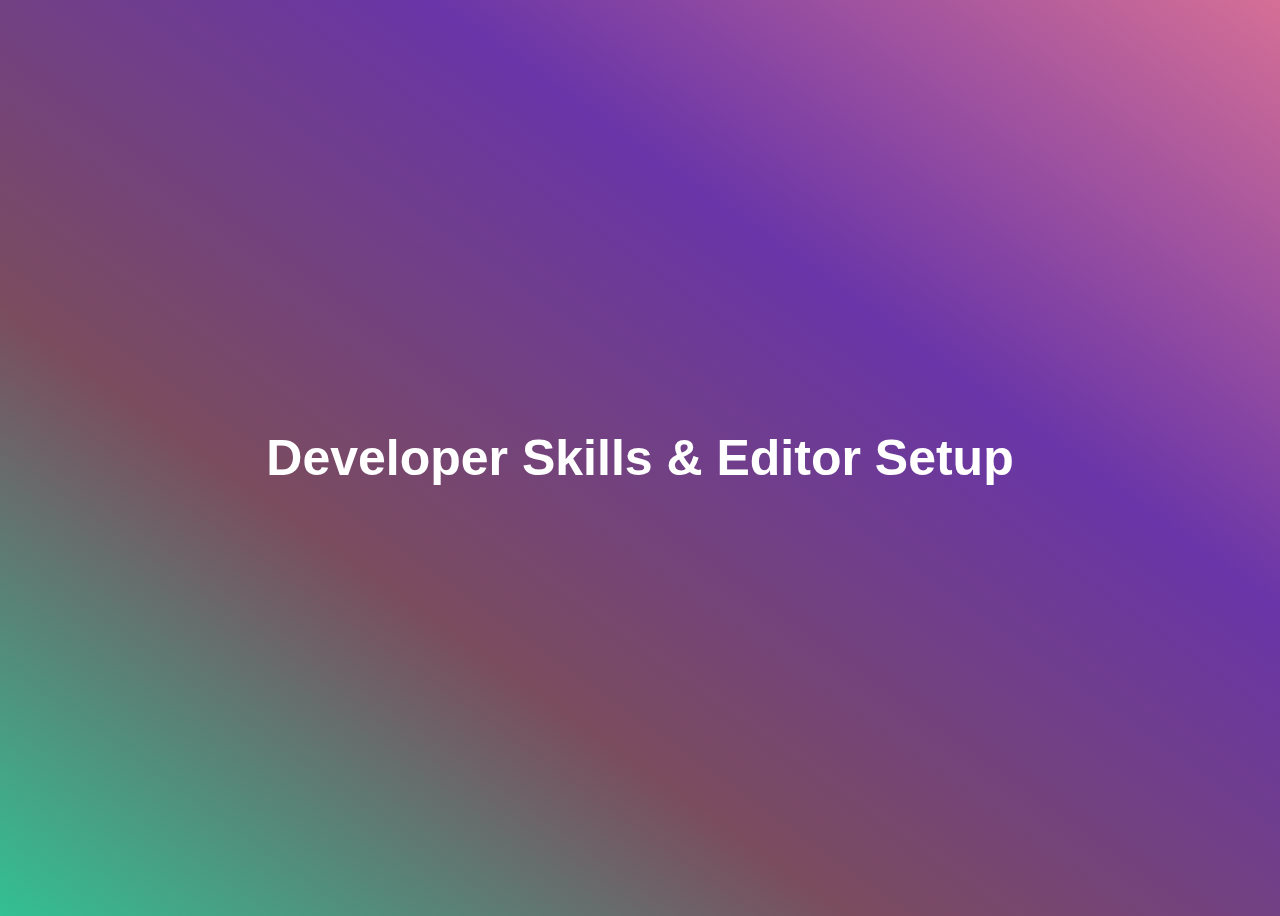
<file: 03-Developer-Skills/starter/index.html>
<!DOCTYPE html>
<html lang="en">
  <head>
    <meta charset="UTF-8" />
    <meta name="viewport" content="width=device-width, initial-scale=1.0" />
    <meta http-equiv="X-UA-Compatible" content="ie=edge" />
    <title>Developer Skills & Editor Setup</title>
    <style>
      body {
        height: 100vh;
        display: flex;
        align-items: center;
        background: linear-gradient(to top right, #33c093, #7b4c5e,#6935a8, #d56f96);
      }
      h1 {
        font-family: sans-serif;
        font-size: 50px;
        line-height: 1.3;
        width: 100%;
        padding: 30px;
        text-align: center;
        color: white;
      }
    </style>
  </head>
  <body>
    <h1>Developer Skills & Editor Setup</h1>
    <script src="script.js"></script>
  </body>
</html>
</file>
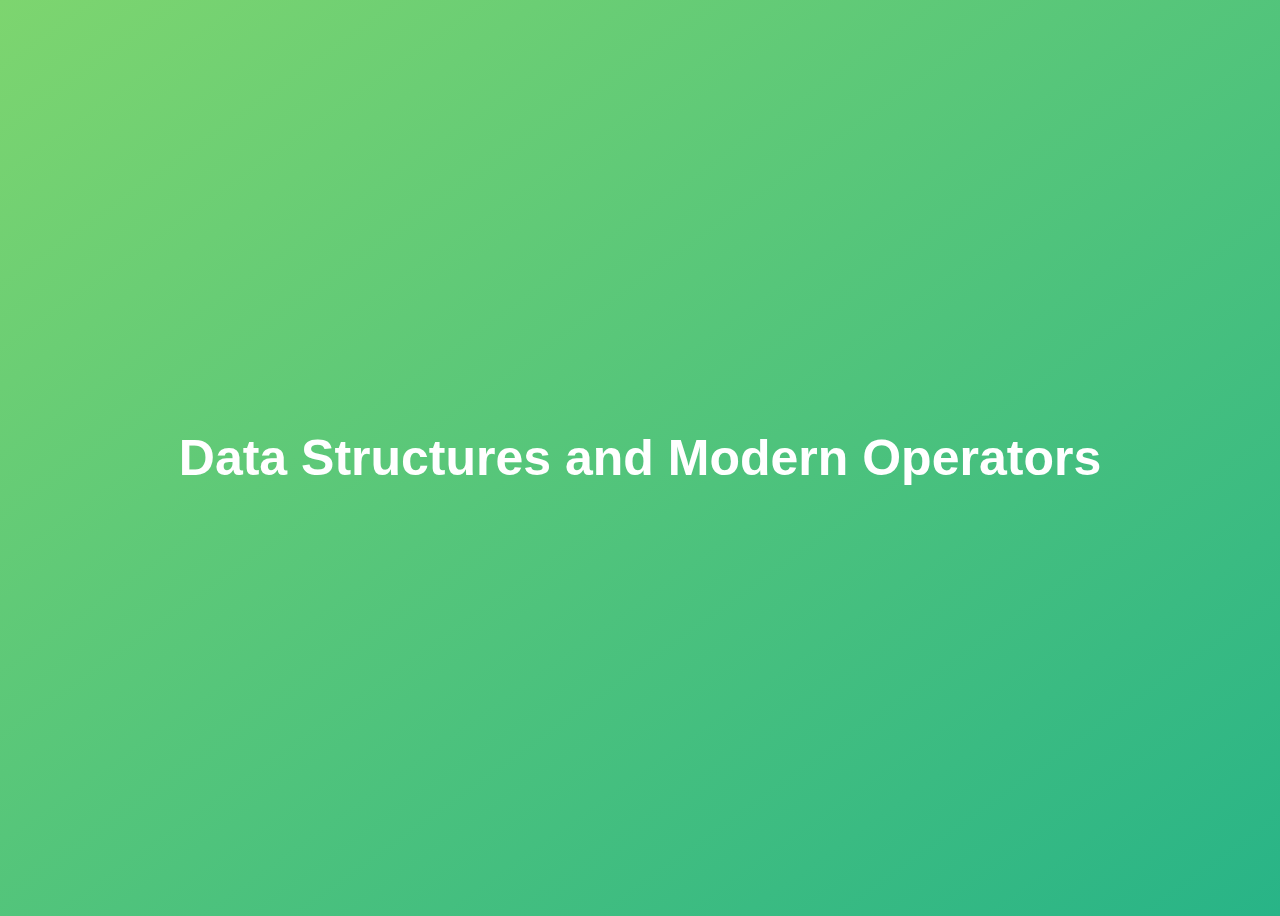
<file: 09-Data-Structures-Operators/starter/index.html>
<!DOCTYPE html>
<html lang="en">
  <head>
    <meta charset="UTF-8" />
    <meta name="viewport" content="width=device-width, initial-scale=1.0" />
    <meta http-equiv="X-UA-Compatible" content="ie=edge" />
    <title>Data Structures and Modern Operators</title>
    <style>
      body {
        height: 100vh;
        display: flex;
        align-items: center;
        background: linear-gradient(to top left, #28b487, #7dd56f);
      }
      h1 {
        font-family: sans-serif;
        font-size: 50px;
        line-height: 1.3;
        width: 100%;
        padding: 30px;
        text-align: center;
        color: white;
      }
      button {
        width: 50px;
        height: 20px;
        margin: 10px;
      }
      textarea {
        width: 300px;
        height: 100px;
      }
    </style>
  </head>
  <body>
    <h1>Data Structures and Modern Operators</h1>
    <!-- <script src="script.js"></script> -->
    <script src="script.js"></script>
  </body>
</html>
</file>
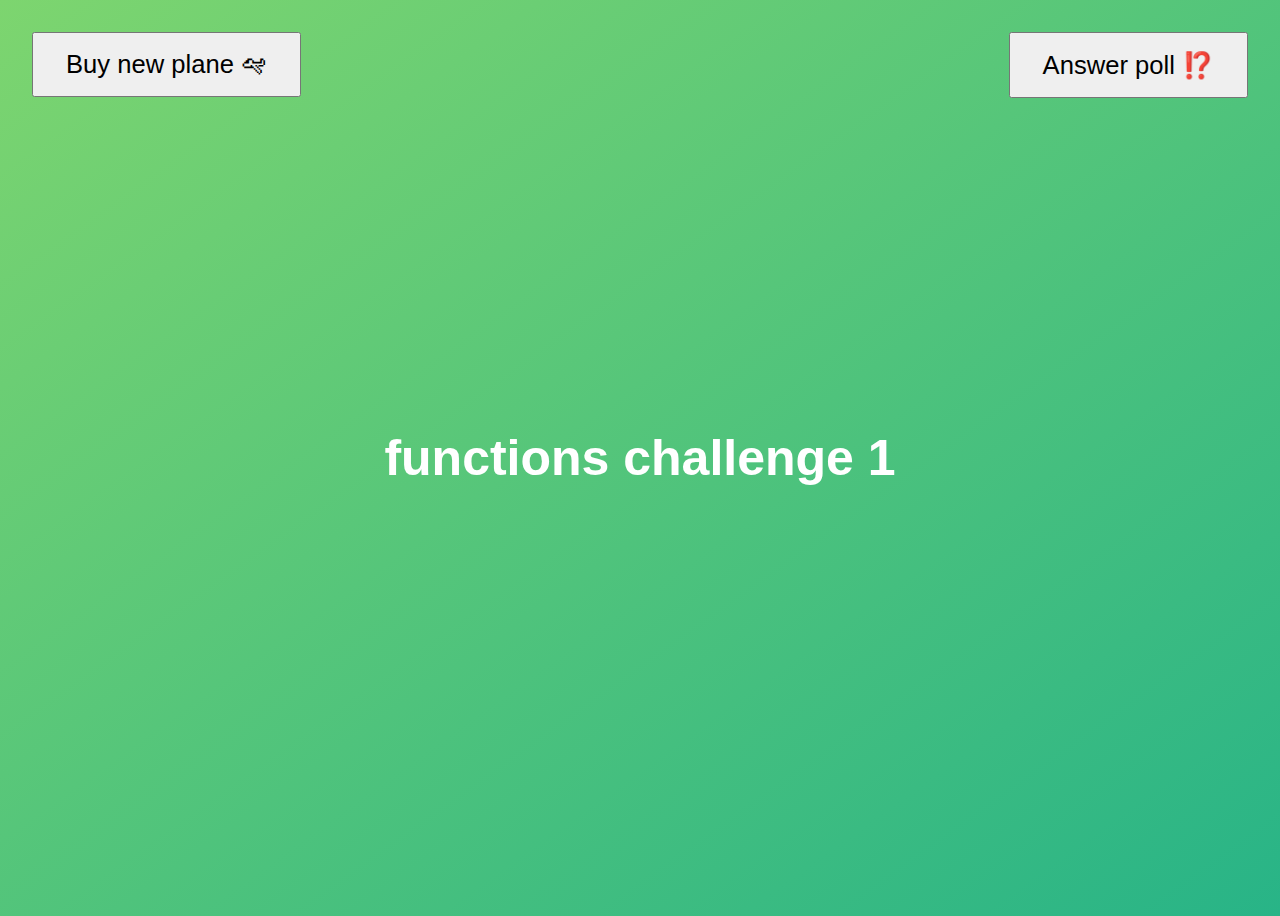
<file: challenges/functions/functions-challenge1.html>
<!DOCTYPE html>
<html lang="en">
  <head>
    <meta charset="UTF-8" />
    <meta name="viewport" content="width=device-width, initial-scale=1.0" />
    <meta http-equiv="X-UA-Compatible" content="ie=edge" />
    <title>functions challenge 1</title>
    <style>
      body {
        height: 100vh;
        display: flex;
        align-items: center;
        background: linear-gradient(to top left, #28b487, #7dd56f);
      }
      h1 {
        font-family: sans-serif;
        font-size: 50px;
        line-height: 1.3;
        width: 100%;
        padding: 30px;
        text-align: center;
        color: white;
      }
      .buy,
      .poll {
        font-size: 1.6rem;
        padding: 1rem 2rem;
        position: absolute;
        top: 2rem;
      }
      .buy {
        left: 2rem;
      }
      .poll {
        right: 2rem;
      }
    </style>
  </head>
  <body>
    <h1>functions challenge 1</h1>
    <button class="buy">Buy new plane 🛩</button>
    <button class="poll">Answer poll ⁉️</button>
    <script src="functions-challenge1.js"></script>
  </body>
</html>
</file>
